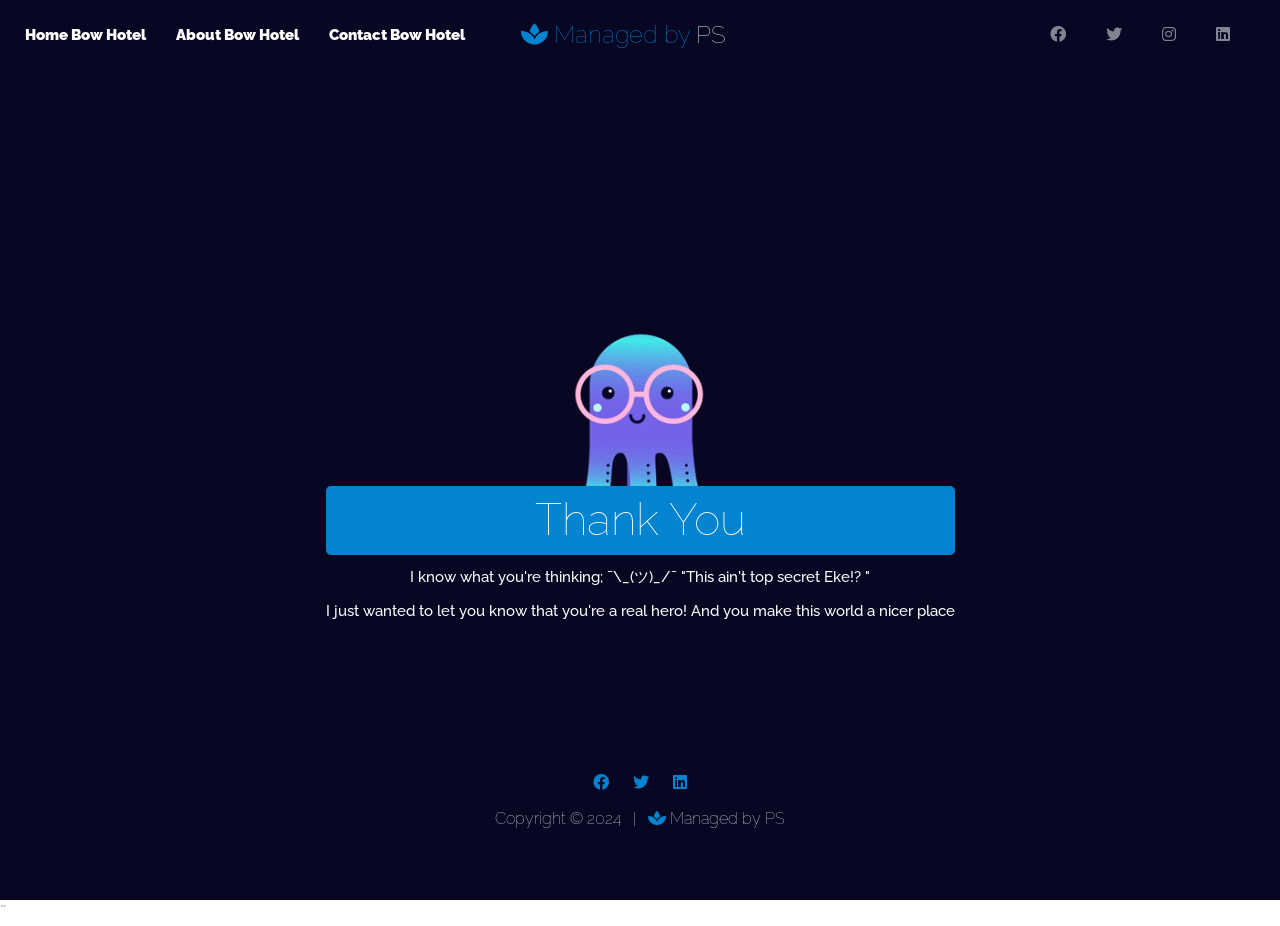
<file: thankyou.html>
<!DOCTYPE html>
<html lang="en">

<head>
   <!-- Meta -->
   <meta charset="UTF-8">
   <meta name="viewport" content="width=device-width, initial-scale=1.0">
   <meta name="keywords" content="Hotel Zeitaku, Best hotel in Japan, Japanese hotel, Luxurious hotel, Zeitaku">
   <meta name="description" content="Hotel Zeitaku is the most luxurious Hotel in Japan">
   <meta http-equiv="X-UA compatible" content="ie=edge">

   <!-- External links -->
   <link rel="stylesheet" href="https://cdnjs.cloudflare.com/ajax/libs/font-awesome/5.15.1/css/all.min.css"
      integrity="sha512-+4zCK9k+qNFUR5X+cKL9EIR+ZOhtIloNl9GIKS57V1MyNsYpYcUrUeQc9vNfzsWfV28IaLL3i96P9sdNyeRssA=="
      crossorigin="anonymous" />
   <link rel="stylesheet" href="css/style.css">
   <link rel="stylesheet" href="css/utilities.css">
   <title>Bow Hotels Ltd | Thank You</title>

   <!-- Favicon --> 
   <link rel="apple-touch-icon" sizes="180x180" href="./img/favicon/apple-touch-icon.png">
   <link rel="icon" type="image/png" sizes="32x32" href="./img/favicon/favicon-32x32.png">
   <link rel="icon" type="image/png" sizes="16x16" href="./img/favicon/favicon-16x16.png">
   <link rel="icon" sizes="192x192" href="./img/favicon/android-chrome-192x192.png">
   <link rel="icon" sizes="512x512" href="./img/favicon/android-chrome-512x512.png">
   <link rel="manifest" href="img/favicon/site.webmanifest">
</head>

<body id="home">
   <div class="container">
      <header class="thankyou">
         <div id="navbar" class="navbar top">
            <h1 class="logo">
               <a href="index.html">
                  <span class="text-other"><i class="fas fa-spa"></i> Managed by</span> PS
               </a>
            </h1>
            <nav>
               <ul>
                  <li><a href="index.html#home">Home Bow Hotel</a></li>
                  <li><a href="index.html#about">About Bow Hotel</a></li>
                  <li><a href="index.html#contact">Contact Bow Hotel</a></li>
               </ul>
            </nav>

            <div class="social">
               <ul>
                  <li><a target="_blank" href="https://web.facebook.com/"><i class="fab fa-facebook"></i></a></li>
                  <li><a target="_blank" href="https://twitter.com/"><i class="fab fa-twitter"></i></a></li>
                  <li><a target="_blank" href="https://www.instagram.com/"><i class="fab fa-instagram"></i></a></li>
                  <li><a target="_blank" href="https://www.linkedin.com/"><i class="fab fa-linkedin"></i></a>
                  </li>
               </ul>
            </div>
         </div>

         <div class="content">
            <h1>Thank You</h1>
            <p>I know what you're thinking; ¯\_(ツ)_/¯ "This ain't top secret Eke!? "</p>

            <p>I just wanted to let you know that you're a real hero! And you make this world a nicer place</p>
         </div>
      </header>

      <footer id="footer" class="footer-thankyou">
         <div class="socials">
            <a target="_blank"  href="https://web.facebook.com/"><i class="fab fa-facebook"></i></a>
            <a target="_blank"  href="https://twitter.com/"><i class="fab fa-twitter"></i></a>
            <a target="_blank"  href="https://www.linkedin.com/"><i class="fab fa-linkedin"></i></a>
         </div>
         <p>Copyright &copy; 2024 &nbsp; | &nbsp; <a href="thankyou.html"><i class="fas fa-spa text-other"></i></a>
            Managed by PS
         </p>
      </footer>
   </div>
</body>

</html>
˜
</file>
<file: css/style.css>
@import url('https://fonts.googleapis.com/css2?family=Lato:wght@300&family=Open+Sans:wght@300;400&family=Raleway:wght@200;300&display=swap');

/* Css reset */
* {
   box-sizing: border-box;
   margin: 0;
   padding: 0;
}

/* Main styling */
body {
   font-family: 'Raleway', sans-serif;
   font-weight: 100;
   line-height: 1.6;
   color: #333;
}

h1, h2, h3 {
   padding-bottom: 0.625rem;
   line-height: 1.3;
   font-weight: 100;
}

p {
   margin: 0.625rem 0;
}

ul {
   list-style: none;
}

a {
   text-decoration: none;
   color: #333;
}

img {
   width: 100%;
}

/* Navbar */
.navbar {
   display: flex;
   align-items: center;
   justify-content: space-between;
   background: #333;
   color: #fff;
   height: 4.375rem;
   width: 100%;
   padding: 1.25rem 0.625rem;
   position: fixed;
   top: 0;
   transition: 0.9s;
}

.navbar.top {
   background: transparent;
}

.navbar a {
   color: #fff;
   padding: 0.625rem 0.938rem;
}

.navbar .logo {
   font-size: 1.5rem;
   padding: 0.938rem;
   order: 2;
   transform: translateX(-50%);
}

.navbar nav {
   order: 1;
}

.navbar nav a {
   padding: 0.938rem;
   font-weight: 900;
   font-size: 0.938rem;
   transition: all 0.4s ease-in-out;
}

.navbar nav a:hover {
   border-bottom: 0.125rem solid #fff;
}

.navbar ul {
   display: flex;
}

.navbar .social {
   order: 3;
   margin-right: 1.25rem;
}

.navbar .social a {
   opacity: 0.5;
   padding: 0 1.25rem;
   transition: all 0.4s ease-in-out;
}

.navbar .social a:hover {
   opacity: 1;
}

/* Hero */
.hero {
   background: url('../img/home/home.jpg') no-repeat center center/cover;
   height: 100vh;
   color: #fff;
   position: relative;
   padding-top: 0.938rem;
}

.hero .content {
   display: flex;
   flex-direction: column;
   align-items: center;
   justify-content: center;
   text-align: center;
   height: 100%;
   padding: 0 1.25rem;
   line-height: 1.8;
}

.hero .content h1 {
   font-size: 6.25rem;
   font-weight: 600;
   padding-bottom: 1.25rem;
}

.hero .content p {
   font-size: 1.375rem;
}

.hero .content .btn {
   margin-top: 1.25rem;
}

.hero::before {
   content: '';
   position: absolute;
   top: 0;
   left: 0;
   height: 100%;
   width: 100%; 
   background: rgba(0, 0, 0, 0.4);
}

.hero * {
   z-index: 10;
}

/* dubai */
.dubai {
   background: url('../img/home/dubai.jpg') no-repeat center center/cover;
   height: 100vh;
   color: #fff;
   position: relative;
   padding-top: 0.938rem;
}

.dubai .content {
   display: flex;
   flex-direction: column;
   align-items: center;
   justify-content: center;
   text-align: center;
   height: 100%;
   padding: 0 1.25rem;
   line-height: 1.8;
}

.dubai .content h1 {
   font-size: 6.25rem;
   font-weight: 600;
   padding-bottom: 1.25rem;
}

.dubai .content p {
   font-size: 1.375rem;
}

.dubai .content .btn {
   margin-top: 1.25rem;
}

.dubai::before {
   content: '';
   position: absolute;
   top: 0;
   left: 0;
   height: 100%;
   width: 100%; 
   background: rgba(0, 0, 0, 0.4);
}

.dubai * {
   z-index: 10;
}


/* india */
.india {
   background: url('../img/home/india.jpg') no-repeat center center/cover;
   height: 100vh;
   color: #fff;
   position: relative;
   padding-top: 0.938rem;
}

.india .content {
   display: flex;
   flex-direction: column;
   align-items: center;
   justify-content: center;
   text-align: center;
   height: 100%;
   padding: 0 1.25rem;
   line-height: 1.8;
}

.india .content h1 {
   font-size: 6.25rem;
   font-weight: 600;
   padding-bottom: 1.25rem;
}

.india .content p {
   font-size: 1.375rem;
}

.india .content .btn {
   margin-top: 1.25rem;
}

.india::before {
   content: '';
   position: absolute;
   top: 0;
   left: 0;
   height: 100%;
   width: 100%; 
   background: rgba(0, 0, 0, 0.4);
}

.india * {
   z-index: 10;
}

/* italy */
.italy {
   background: url('../img/home/italy.jpg') no-repeat center center/cover;
   height: 100vh;
   color: #fff;
   position: relative;
   padding-top: 0.938rem;
}

.italy .content {
   display: flex;
   flex-direction: column;
   align-items: center;
   justify-content: center;
   text-align: center;
   height: 100%;
   padding: 0 1.25rem;
   line-height: 1.8;
}

.italy .content h1 {
   font-size: 6.25rem;
   font-weight: 600;
   padding-bottom: 1.25rem;
}

.italy .content p {
   font-size: 1.375rem;
}

.italy .content .btn {
   margin-top: 1.25rem;
}

.italy::before {
   content: '';
   position: absolute;
   top: 0;
   left: 0;
   height: 100%;
   width: 100%; 
   background: rgba(0, 0, 0, 0.4);
}

.italy * {
   z-index: 10;
}

/* Icons */
.icons {
   padding: 1.25rem;
}

.icons i {
   font-size: 2.5rem;
   color: #14af74;
   padding-bottom: 1rem;
}

.icons h3 {
   font-weight: 600;
}


/* usa */
.usa {
   background: url('../img/home/ny.jpg') no-repeat center center/cover;
   height: 100vh;
   color: #fff;
   position: relative;
   padding-top: 0.938rem;
}

.usa .content {
   display: flex;
   flex-direction: column;
   align-items: center;
   justify-content: center;
   text-align: center;
   height: 100%;
   padding: 0 1.25rem;
   line-height: 1.8;
}

.usa .content h1 {
   font-size: 6.25rem;
   font-weight: 600;
   padding-bottom: 1.25rem;
}

.usa .content p {
   font-size: 1.375rem;
}

.usa .content .btn {
   margin-top: 1.25rem;
}

.usa::before {
   content: '';
   position: absolute;
   top: 0;
   left: 0;
   height: 100%;
   width: 100%; 
   background: rgba(0, 0, 0, 0.4);
}

.usa * {
   z-index: 10;
}


/* cari */
.cari {
   background: url('../img/home/caribbean.jpg') no-repeat center center/cover;
   height: 100vh;
   color: #fff;
   position: relative;
   padding-top: 0.938rem;
}

.cari .content {
   display: flex;
   flex-direction: column;
   align-items: center;
   justify-content: center;
   text-align: center;
   height: 100%;
   padding: 0 1.25rem;
   line-height: 1.8;
}

.cari .content h1 {
   font-size: 6.25rem;
   font-weight: 600;
   padding-bottom: 1.25rem;
}

.cari .content p {
   font-size: 1.375rem;
}

.cari .content .btn {
   margin-top: 1.25rem;
}

.cari::before {
   content: '';
   position: absolute;
   top: 0;
   left: 0;
   height: 100%;
   width: 100%; 
   background: rgba(0, 0, 0, 0.4);
}

.cari * {
   z-index: 10;
}


/* Icons */
.icons {
   padding: 1.25rem;
}

.icons i {
   font-size: 2.5rem;
   color: #14af74;
   padding-bottom: 1rem;
}

.icons h3 {
   font-weight: 600;
}

/* food */
.food img {
   border-radius: 0.188rem;
}

.food img:hover {
   opacity: 0.7;
}

/* Rooms */
.rooms p {
   font-weight: 500;
}

.rooms .room {
   display: flex;
   flex-direction: row;
   padding: 0 1.25rem;
   font-weight: 500;
}

.rooms .room > div {
   display: flex;
   flex-direction: column;
   padding: 0 1.25rem;
}

.rooms .room img {
   border-radius: 0.188rem;
}

.rooms .room h3 {
   padding-top: 1.25rem;
   font-weight: 500;
   font-size: 1.313rem;
}

.rooms .room .list {
   padding: 0.938rem 0 1.875rem 0;
}

.rooms .room .list ul {
   list-style: disc;
   padding: 0 1.125rem;
   font-size: 1.063rem;
}

.rooms .room .list ul li {
   padding: 0.313rem 0;
}

.rooms .room .btn {
   width: 100%;
   margin-top: 0.625rem;
   text-align: center;
}

.rooms .room .btn:hover {
   background: #3cce96;
   color: #fff;
}

/* Contact */
.contact h2 {
   font-weight: 500;
   padding-top: 0.625rem 0;
}

.contact form {
   display: flex;
   flex-direction: column;
   align-items: flex-start;
   justify-content: center;
   width: 100%;
}

.contact input {
   width: 100%;
   padding: 0.625rem;
   border: 0.063rem solid #ddd;
}

.contact input:focus {
   outline: none;
   border: 0.063rem solid #59d8a7;
   font-size: 0.825rem;
}

.contact .form-group {
   padding-bottom:1.25rem;
   width: 100%;
}

.form-group label {
   display: block;
   font-size: 16px;
   color: #333; /* Ensure label has a visible color */
   margin-bottom: 5px; /* Add spacing between label and input */
}

.contact .btn {
   padding:0.75rem;
}

/* About-info */
.hero.about-post {
   background: url(../img/home/dubai.jpg) no-repeat center center/cover;
   height: 50vh;
}

.hero.about-post .content {
   padding-top: 1.25rem;
}

.hero.about-post .content h1 {
   font-size: 4.375rem;
}

.post {
   display: flex;
   flex-direction: column;
   align-items: flex-start;
   justify-content: center;
   padding: 2.5rem 2.813rem;
   font-weight: 500;
   font-size: 1.094rem;
   text-align: center;
}

.post h1 {
   font-weight: 500;
   padding-top: 0.625rem;
   font-size: 2.125rem;
}

.post-one {
   padding: 1.875rem 0 1.875rem;
   border-bottom: 0.063rem solid #3cce96;
}

.rooms.about-rooms .btn:hover {
   background: #14af74;
}

.post-two {
   padding: 0 0 1.25rem;
   margin: 0 0 1.875rem;
   border-bottom: 0.063rem solid #14af74;
}

.post-two:last-child {
   border-bottom: none;
}

.contact-info {
   display: flex;
   align-items: center;
   justify-content: center;
   text-align: center;
   padding: 0 0 1.875rem;
   font-size: 1.25rem;
   font-weight: 500;
}

.contact-info p {
   padding: 0 1.25rem;
}

.contact-info i {
   color: #aaa;
   padding: 0.625rem;
}

.contact-info p:last-child {
   background: #3cce96;
   color: #fff;
   padding: 0.938rem;
   border: 0.063rem solid #ddd;
}

/* Thank you */
.container {
   background-color: #080723;
   height: 100vh;
   color: #fff;
}

.thankyou {
   display: flex;
   flex-direction: column;
   align-items: center;
   justify-content: center;
   text-align: center;
   height: 80%;
   margin: 0 3.125rem;
}

.thankyou .content {
   background: url('../img/home/thankyou.gif') no-repeat center center/cover;
   padding-top: 25rem;
   font-weight: 500;
}

.thankyou .content h1 {
   font-size: 2.813rem;
   background-color: #0284d0;
   padding: 0.313rem;
   border-radius: 0.313rem;
}

.thankyou .content p {
   font-size: 0.95rem;
}

.footer-thankyou {
   display: flex;
   flex-direction: column;
   align-items: center;
   justify-content: center;
   text-align: center;
   margin-top: 3.125rem;
}

.footer-thankyou .socials a {
   font-size: 1rem;
   color: #0284d0;
}

.footer-thankyou .socials a:hover {
   color: #fff;
}

.others{
   text-align: center;
   font-size: 40px;
   background-color: #ddd;
}
/* Footer */
.footer {
   display: flex;
   flex-direction: column;
   align-items: center;
   justify-content: center;
   text-align: center;
   padding: 1.875rem;
}

.socials a {
   font-size: 1.25rem;
   color: #fff;
   padding: 0.5rem 0.625rem;
}

.socials a:hover {
   color: #14af74;
}

/* Media queries */
/* ? @900px */
@media(max-width: 56.25rem) {
   .navbar .logo {
      order: 1;
      padding: 0.938rem 0;
      transform: none;
   }
   
   .navbar nav {
      order: 3;
   }
   
   .navbar .social {
      display: none;
      order: 2;
   }
   
   .hero .content h1 {
      font-size: 4.688rem;
   }

   .hero .content p {
      font-size: 1.25rem;
   }
}

/* ? @768px */
@media(max-width: 48rem) {
   .flex-items {
      flex-direction: column;
   }

   section.flex-columns .column {
      flex: 100%;
      max-width: 100%;
   }

   section.flex-grid .column {
      flex: 50%;
      max-width: 50%;
   }

   .rooms .room {
      flex-direction: column;
      padding: 0.313rem 6.25rem;
   }

   .rooms .room > div {
      padding: 0;
   }
}

/* ? @600px */
@media(max-width: 37.5rem) {
   .navbar {
      flex-direction: column;
      height: 6.875rem;
   }

   .navbar .logo {
      padding: 0 1.25rem 0.938rem;
   }

   .navbar nav a {
      padding: 0.938rem 0.813rem;
   }
}

/* ? @500px */
@media(max-width: 31.25rem) {
   .hero .content {
      line-height: 1.6;
   }

   .hero .content p {
      font-size: 1.188rem;
   }

   .rooms .room {
      padding: 0.625rem 1.875rem;
   }
}

.extra {
   display: flex;
   justify-content: space-around;
}
.extra img {
   width: 450px;
   height: 400px;
   object-fit: cover;
}


.contactdet{
   font-weight: bolder;
   font-size: larger;
}
</file>
<file: css/utilities.css>
/* text color */
.text-primary {
   color: #3cce96;
}

.text-secondary {
   color: #14a36c;
}

.text-other {
   color: #0284d0;
}

/* background */
.bg-primary {
   background: #3cce96;
   color: #fff;
}

.bg-light {
   background: #f4f4f4;
   color: #333;
}

.bg-dark {
   background: #333;
   color: #fff;
}

/* button */
.btn {
   display: inline-block;
   background: #333;
   color: #fff;
   padding: 15px 30px;
   border-radius: 2px;
   cursor: pointer;
   border-radius: 3px;
   transition: all 0.4s ease-in-out;
}

.btn-primary {
   background: #3cce96;
   color: #fff;
}

.btn-primary:hover {
   background: #14a36c;
}

.btn-outline {
   background: transparent;
   border: 1px solid #3cce96; 
   color: #333; 
}

/* ?flex-items */
.flex-items {
   display: flex;
   align-items: center;
   justify-content: center;
   text-align: center;
   padding: 10px;
   height: 100%;
   font-weight: 500;
}

.flex-items > div {
   padding: 20px;
}

/* ?flex-columns */
.flex-columns .row {
   display: flex;
   flex-direction: row;
   flex-wrap: wrap;
   width: 100%;
}

.flex-columns .column {
   display: flex;
   flex-direction: column;
   flex-basis: 100%;
   flex: 1;
}

.flex-columns .column .column-1,
.flex-columns .column .column-2 {
   height: 100%;
}

.flex-columns img {
   width: 100%;
   height: 100%;
   object-fit: cover;
}

.flex-columns .column-2 {
   display: flex;
   flex-direction: column;
   align-items: flex-start;
   justify-content: center;
   padding: 20px 30px 30px;
   font-weight: 500;
}

.flex-columns h4 {
   padding-bottom: 10px;
}

.flex-columns h2 {
   font-size: 40px;
   margin: 0 10px 0 0;
}

.flex-columns .btn {
   margin-top: 10px;
}

.secondary-header {
   display: flex;
   flex-direction: column;
   align-items: center;
   justify-content: center;
   text-align: center;
   padding: 30px 40px;
}

.secondary-header h4 {
   padding-bottom: 15px;
}

.secondary-header h2 {
   font-size: 50px;
}

/* flex-grid */
.flex-grid {
   padding: 20px 5px;
}

.flex-grid .row {
   display: flex;
   flex-direction: row;
   flex-wrap: wrap;
   padding: 0 4px;
}

.flex-grid .column {
   flex: 25%;
   max-width: 25%;
   padding: 0 4px;
}

.main-container {
   margin: 0 auto;
   max-width: 1200px;
}
</file>
